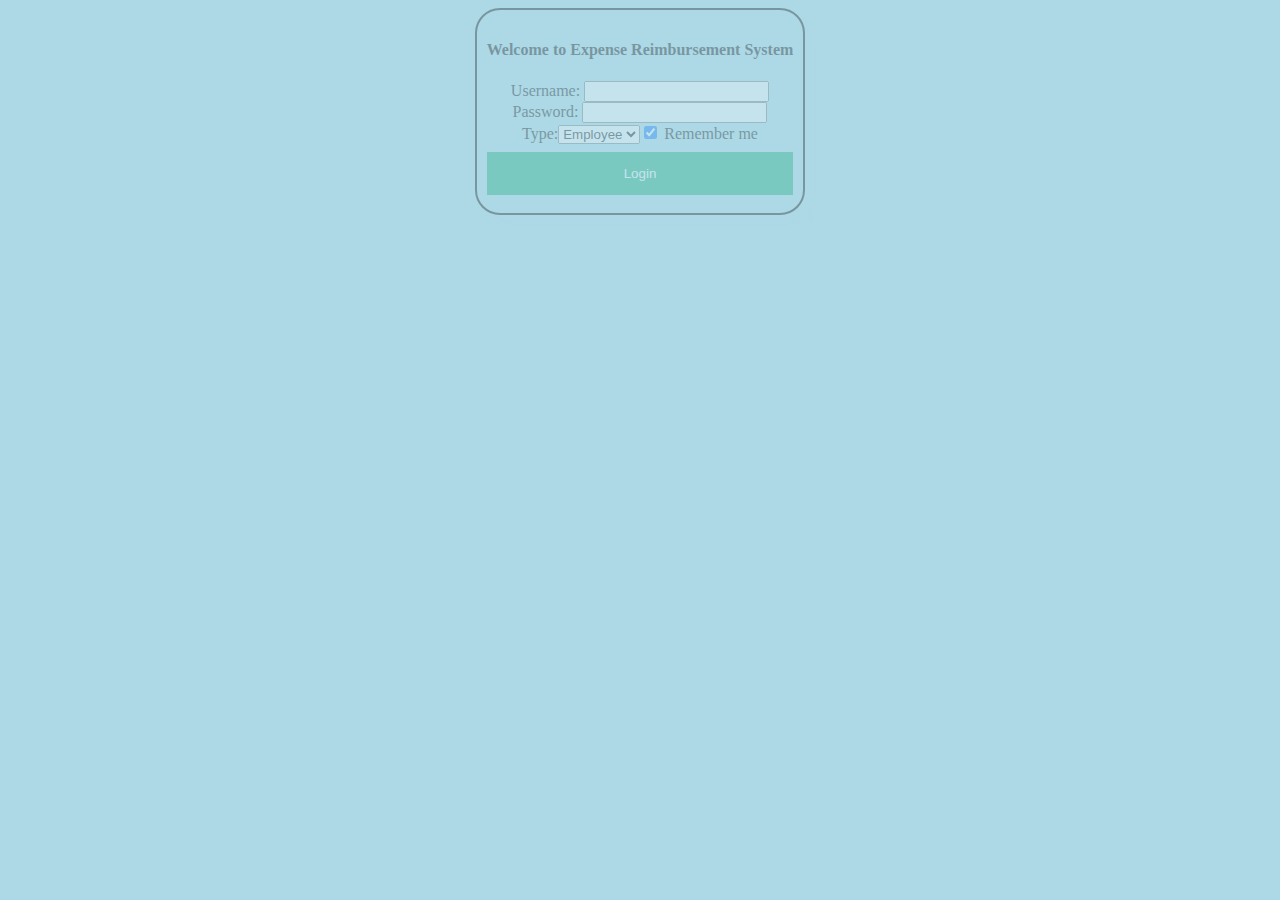
<file: src/main/webapp/index.html>
<!DOCTYPE html>
<html lang="en">
<head>
    <meta charset="UTF-8">
    <link rel="stylesheet" href="style.css">
    <meta name="viewport" content="width=device-width, initial-scale=1.0">
    <link href="https://cdn.jsdelivr.net/npm/bootstrap@5.2.0-beta1/dist/css/bootstrap.min.css" rel="stylesheet" integrity="sha384-0evHe/X+R7YkIZDRvuzKMRqM+OrBnVFBL6DOitfPri4tjfHxaWutUpFmBp4vmVor" crossorigin="anonymous">
    <title>Title</title>
</head>
<body>
<center>
<div class="submission">
<h4> Welcome to Expense Reimbursement System</h4>
    <form action="Controller.LoginServlet" method="GET">
    Username: <input type="text" name="username"/><br/>
    Password: <input type="password" name="password"/><br/>
    Type:<select name="normal" id="select">
    <option value="normal">Employee</option><br/>
    <option value="manager">Manager</option><br/>
        <label>
            <input type="checkbox" checked="checked" name="remember"> Remember me
        </label><br/>
    <button type="submit">Login</button>
    </select>
</form>
</div>
</center>
</body>
</html>
</file>
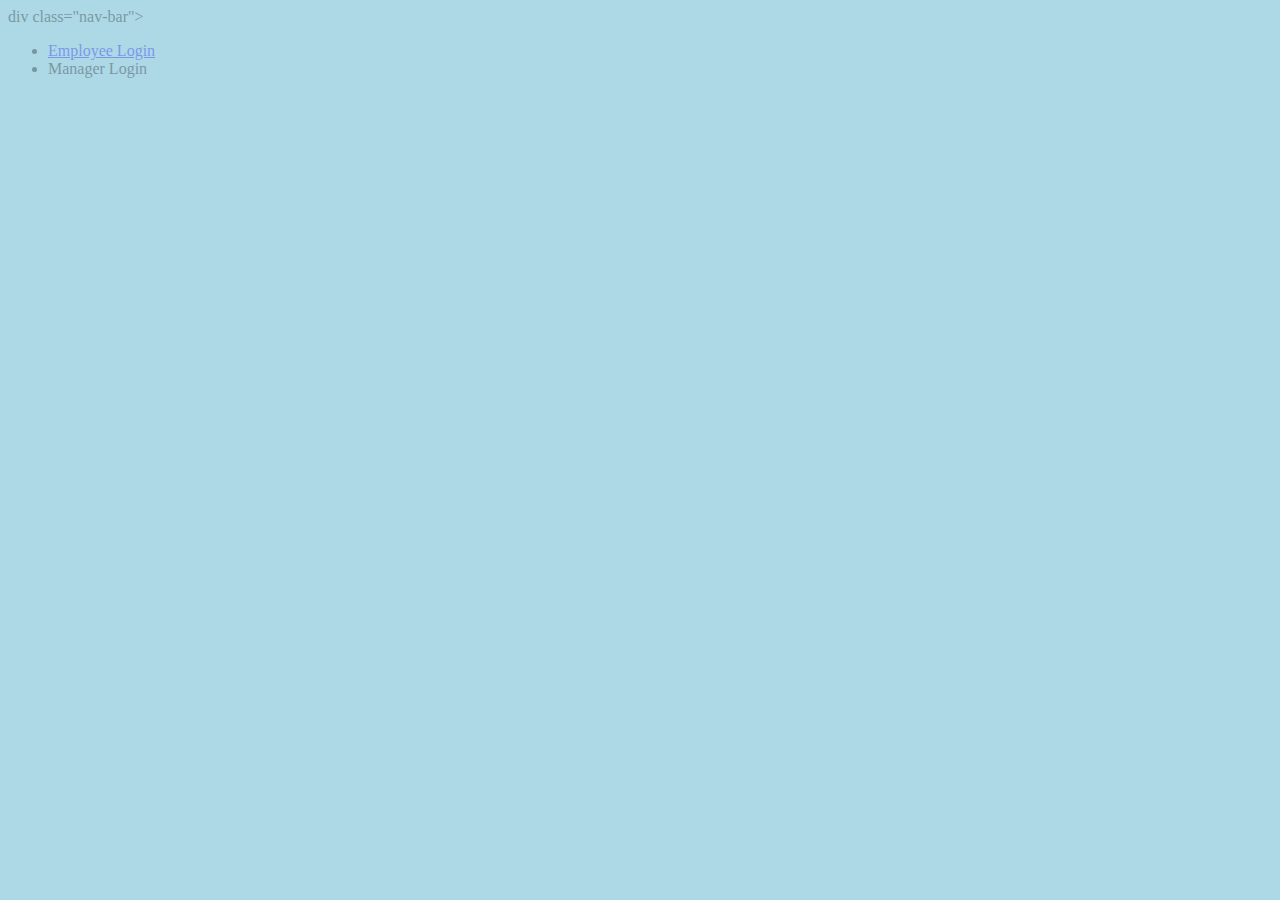
<file: src/main/webapp/manager-home.html>
<!DOCTYPE html>
<html lang="en">
<head>
    <meta charset="UTF-8">
    <link rel="stylesheet" href="style.css">
    <meta name="viewport" content="width=device-width, initial-scale=1.0">
    <link href="https://cdn.jsdelivr.net/npm/bootstrap@5.2.0-beta1/dist/css/bootstrap.min.css" rel="stylesheet" integrity="sha384-0evHe/X+R7YkIZDRvuzKMRqM+OrBnVFBL6DOitfPri4tjfHxaWutUpFmBp4vmVor" crossorigin="anonymous">
    <title>Title</title>
</head>
<body>
div class="nav-bar">
<ul class="nav nav-pills nav-fill">
    <li class="nav-item">
        <a class="nav-link active" aria-current="page" href="nidex.html">Employee Login</a>
    </li>
    <li class="nav-item">
        <form name="logoutForm"
            <a href ="Controller.LogoutServlet" class="nav-link" href="index.html">Manager Login</a>
        </form>
    </li>
</ul>
</div>
</body>
</html>
</file>
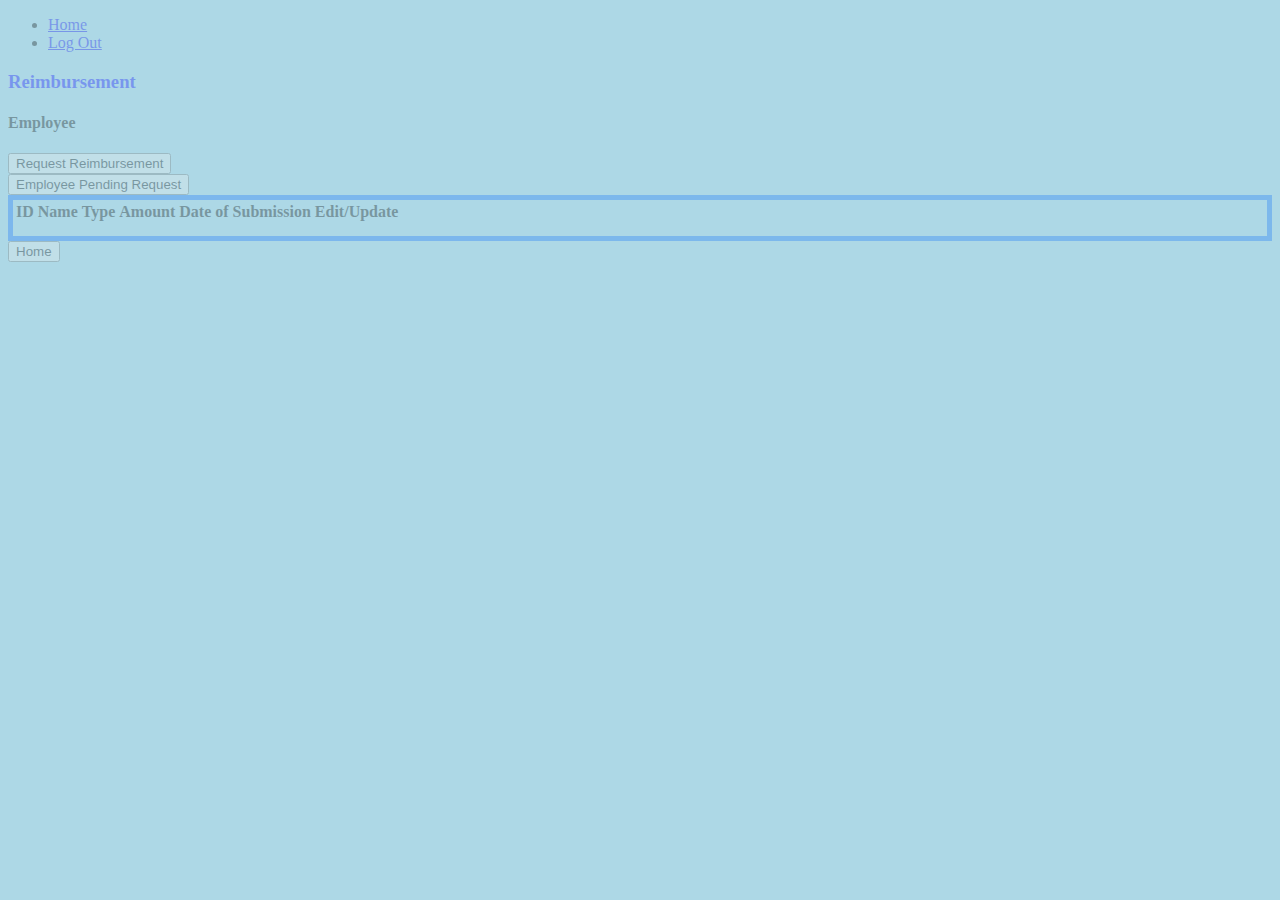
<file: src/main/webapp/submit_request.html>
<!DOCTYPE html>
<html lang="en">
<head>
    <meta charset="UTF-8">
    <link rel="stylesheet" href="style.css">
    <meta name="viewport" content="width=device-width, initial-scale=1.0">
    <link href="https://cdn.jsdelivr.net/npm/bootstrap@5.2.0-beta1/dist/css/bootstrap.min.css" rel="stylesheet" integrity="sha384-0evHe/X+R7YkIZDRvuzKMRqM+OrBnVFBL6DOitfPri4tjfHxaWutUpFmBp4vmVor" crossorigin="anonymous">
    <title>Pending Request</title>
</head>
<body>
<div class="nav-bar">
    <ul class="nav nav-pills nav-fill">
        <li class="nav-item">
            <a class="nav-link active" aria-current="page" href="#">Home</a>
        </li>
        <li class="nav-item">
            <form name="logoutForm" method="post" action="Controller.LogoutServlet">
            <a href ="Controller.LogoutServlet" method="post" lass="nav-link" href="#">Log Out</a>
                </form>
        </li>
    </ul>
</div>
<h3> Reimbursement</h3>
<h4> Employee </h4>
<form name="RequestForm" method="get" action="Controller.EmployeeRequestServlet">
    <input type="submit" value="Request Reimbursement" />
</form>

<form name="pendingForm" method="post" action="Controller.EmployeePendingServlet">
    <input type="submit" value="Employee Pending Request" />
</form>

<section class="content">
    <table class= "table">
        <thead>
        <tr>
            <th>ID</th>
            <th>Name</th>
            <th>Type</th>
            <th>Amount</th>
            <th>Date of Submission</th>
            <th>Edit/Update</th>
        </tr>
        <tr>
            <td></td>
            <td></td>
            <td></td>
            <td></td>
            <td></td>
            <td></td>
        </tr>
        <tr>
            <td></td>
            <td></td>
            <td></td>
            <td></td>
            <td></td>
            <td></td>
        </tr>
        <tr>
            <td></td>
            <td></td>
            <td></td>
            <td></td>
            <td></td>
            <td></td>
        </tr>
        </thead>
    </table>
</section>
<form name="profile" method="post" action="Controller.ProfileServlet">
    <input type="submit" value="Home" />
</form>
</body>
</html>
</file>
<file: src/main/webapp/style.css>
body {
  background-color: lightblue;
  opacity: 0.3;
}
h3{
color: blue;
}
.submission{
background-image: url("bground.png")
width: 400px;
length: 600px;
border: 5px solid #0d6efd;
text-align: center;
padding: 10px;
top: 10px;
text-decoration: none;
display: inline-block;
box-shadow: 10px 10px 5px lightblue;
border-radius: 25px;
border: 2px solid;
}
/* Set a style for all buttons */
button{
  background-color: #04AA6D;
  color: white;
  padding: 14px 20px;
  margin: 8px 0;
  border: none;
  cursor: pointer;
  width: 100%;
}

/* Add a hover effect for buttons */
button:hover{
  opacity: 0.8;
}
h4{
color: #blue;
font: Bedrock;
}
.formLine right{
padding: 10px;
margin: 10px;
}
.content{
border: 5px solid #0d6efd;
}
</file>
